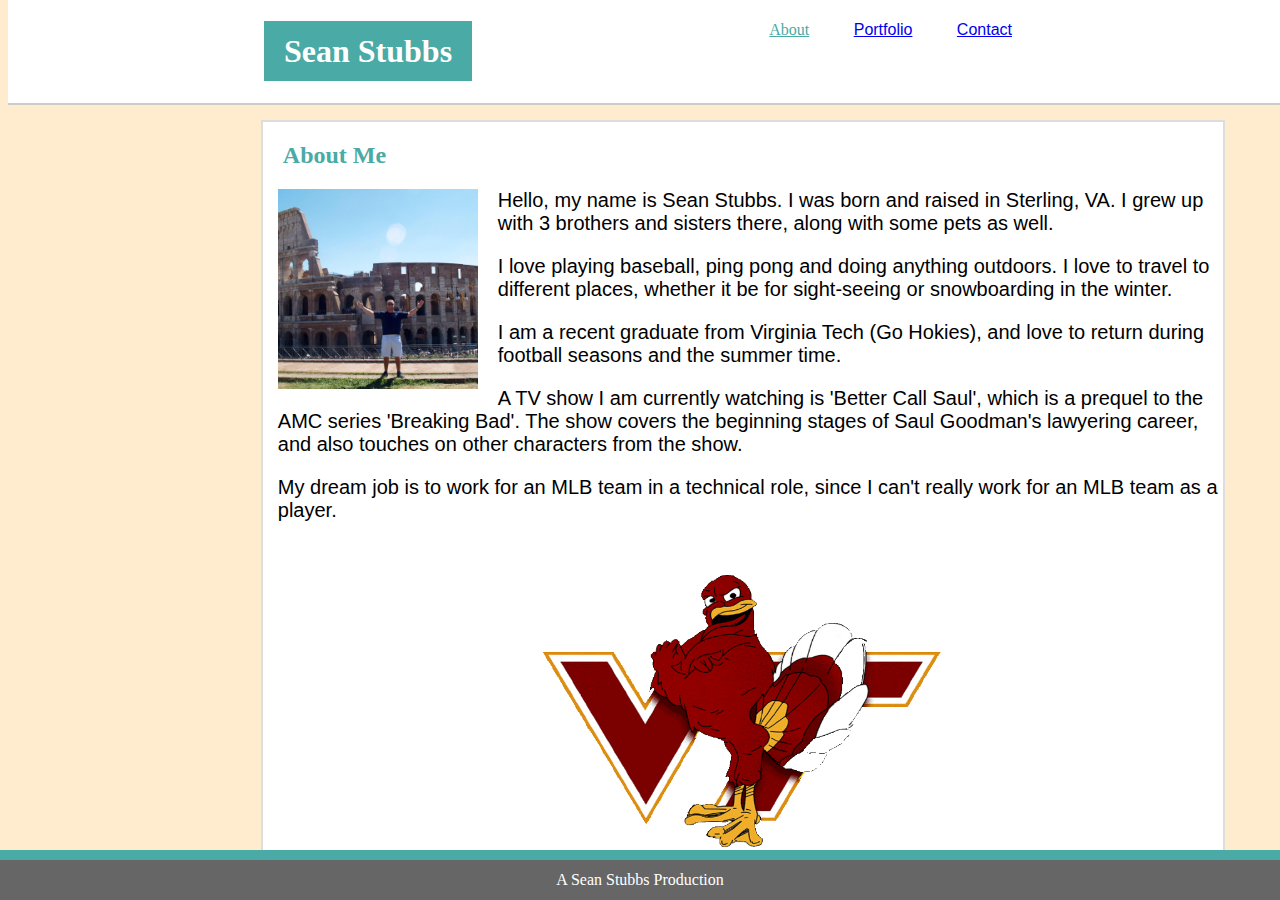
<file: index.html>
<!DOCTYPE html>
<html lang="en">
<head>
    <meta charset="UTF-8">
    <meta name="viewport" content="width=device-width, initial-scale=1.0">
    <meta http-equiv="X-UA-Compatible" content="ie=edge">
    <title>Sean Stubbs Bio</title>
    <link rel="stylesheet" type="text/css" href="assets/css/style.css">
</head>
<header>
    <h1 class="Logo">Sean Stubbs</h1>

    <div class="topnav">
            <a class="nav about" href="index.html">About</a>
            <a class="nav portfolio" href="portfolio.html">Portfolio</a>
            <a class="nav contact" href="contact.html">Contact</a>
    </div>
</header>

<div class="info">

    <section>
        <h2 class="about">About Me</h2>
        
        <img class="rome" src="assets/images/rome.jpg" alt="Roman">
        <p>
            Hello, my name is Sean Stubbs. I was born and raised in Sterling, VA. 
            I grew up with 3 brothers and sisters there, along with some pets as well. 
        </p>    
        <p>
            I love playing baseball, ping pong and doing anything outdoors. I love to 
            travel to different places, whether it be for sight-seeing or snowboarding 
            in the winter. 
        </p>
        <p>
            I am a recent graduate from Virginia Tech (Go Hokies), and love to return during 
            football seasons and the summer time. 
        </p>
        <p class="abc">
            A TV show I am currently watching is 'Better Call Saul', which is a prequel to the 
            AMC series 'Breaking Bad'. The show covers the beginning stages of Saul Goodman's 
            lawyering career, and also touches on other characters from the show. 
        </p>
        <p class="abc">
            My dream job is to work for an MLB team in a technical role, since I can't really
            work for an MLB team as a player. 
        </p>

        <img class="tech" src="assets/images/tech.png" alt="hokie">

        
    </section>
</div>  

<footer>
    A Sean Stubbs Production
</footer>

</html>
</file>
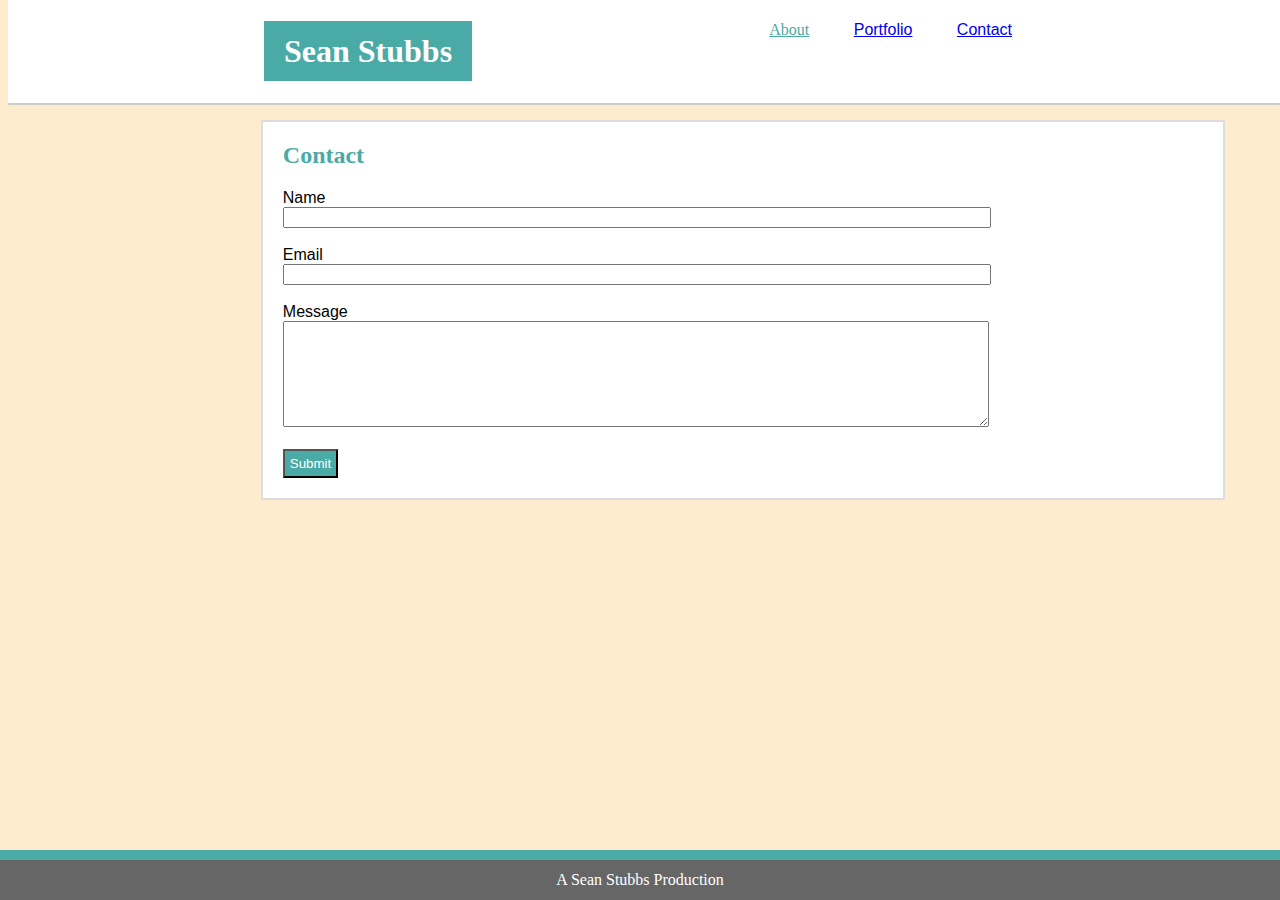
<file: contact.html>
<!DOCTYPE html>
<html lang="en">
<head>
    <meta charset="UTF-8">
    <meta name="viewport" content="width=device-width, initial-scale=1.0">
    <meta http-equiv="X-UA-Compatible" content="ie=edge">
    <title>Sean Stubbs Bio</title>
    <link rel="stylesheet" type="text/css" href="assets/css/style.css">
</head>

<header>
    <h1 class="Logo">Sean Stubbs</h1>

    <div class="topnav">
            <a class="nav about" href="index.html">About</a>
            <a class="nav portfolio" href="portfolio.html">Portfolio</a>
            <a class="nav contact" href="contact.html">Contact</a>
    </div>
</header>

<div class="info">
    <section>
        <h2 class="about">Contact</h2>

        <form>
            <div class="ans">
                Name <br/>
                <input type="text" name="Name" class="name"><br/><br/>               
            
                Email <br/>
                <input type="text" name="email" class="email"><br/><br/>
            
                Message <br/>
                <textarea rows="5" cols="50" wrap="hard" class="message"></textarea><br/><br/>
            </div>
            
            <div class="sub"><input type="submit" value="Submit" class="submit"><br/></div>
        </form>

    </section>
</div>

<footer>
    A Sean Stubbs Production
</footer>

</html>
</file>
<file: assets/css/style.css>
html {
    background-color: blanchedalmond;
}


header {
    width: 100%;
    top: 0;
    line-height: 20px;
    position: fixed;
    background-color: white;
    border-bottom: 2px solid #cccccc;

}

.topnav {
    padding-top: 20px;
    padding-bottom: 20px;
    margin-right: 20%;
    background-color: white;
    float: right;
    font-family: Arial, Helvetica, sans-serif;
}

.nav {
    padding: 20px;
}

.nav:hover {
    background-color: blue;
    color: white;
}

.Logo {
    background-color: #4aaaa5;
    color: white;
    padding: 20px;
    float: left;
    margin-left: 20%;
    font-family: Georgia, 'Times New Roman', Times, serif;
}

.info {
    max-width: 960px;
    margin-top: 120px;
    margin-left: 20%;
    background-color: white;
    overflow: auto;
    border: 2px solid #dddddd;
}

.rome {
    float: left;
    width: 200px;
    height: 200px;
    padding-right: 20px;
    padding-bottom: 10px;
    padding-left: 15px;
}

p {
    font-size: 20px;
    font-family: Arial, Helvetica, sans-serif;
}

.abc {
    padding-left: 15px;
}


.about {
    color: #4aaaa5;
    padding-left: 20px;
    font-family: Georgia, 'Times New Roman', Times, serif;
}

.name {
    width: 700px;
}

.email {
    width: 700px;

}

.message {
    width: 700px;
    height: 100px;
}

.sub {
    padding-left: 20px;
    padding-bottom: 20px;
    color: #4aaaa5;
}

.ans {
    padding-left: 20px;
    font-family: Arial, Helvetica, sans-serif;
}

.pics {
    float: left;
    padding: 20px;
}

.submit {
    color: white;
    background-color: #4aaaa5;
    padding: 5px;
    font-family: Arial, Helvetica, sans-serif;
}

.port {
    max-width: 600px;
    margin-top: 120px;
    margin-left: 20%;
    background-color: white;
    overflow: auto;
    border: 2px solid #dddddd;
}

.a {
    padding: 20px;
}

.b {
    padding: 20px;
}

.c {
    padding: 20px;
}

.d {
    padding: 20px;
}

.e {
    padding: 20px;
}

footer {
    position: fixed;
    left: 0;
    bottom: 0;
    width: 100%;
    background-color: #666666;
    text-align: center;
    line-height: 40px;
    color: white;
    border-top: 10px solid #4aaaa5;
}

.tech {
    width: 400px;
    height: 275px;
    padding: 30px;
    display: block;
    margin-left: auto;
    margin-right: auto;
}
</file>
